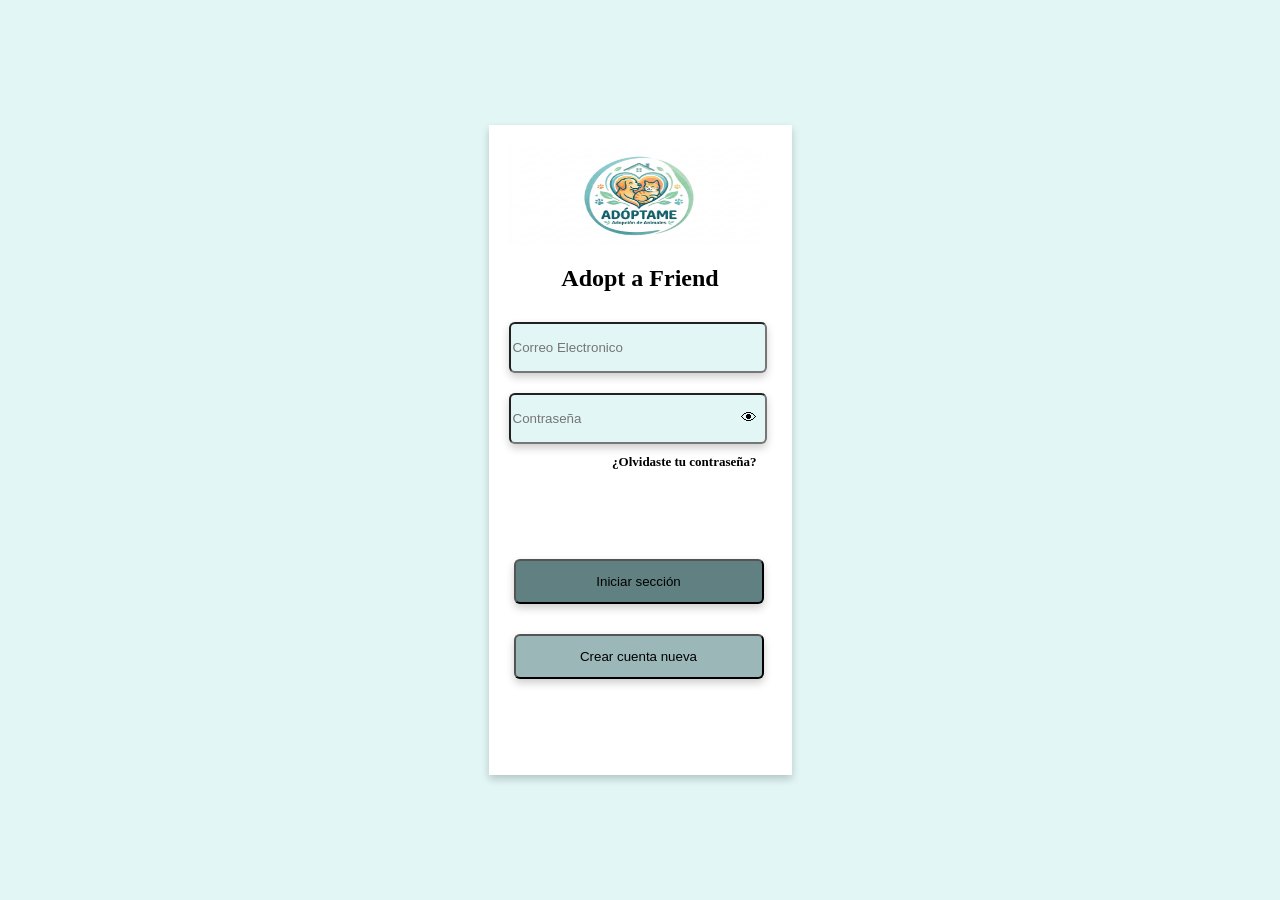
<file: Pagina1.html>
<!DOCTYPE html>
<html lang="en">
<head>
    <meta charset="UTF-8">
    <meta name="viewport" content="width=device-width, initial-scale=1.0">
    <title>Adopt a Friend</title>
    <link rel="stylesheet" href="Pagina1.css">
</head>
<body>
    <script src="Pagina1.js"></script>

    <div class="card">
        <div class="card-content">
            <img class="logo" src="img/Gemini_Generated_Image_v86t4wv86t4wv86t.png" alt="">
            <h2 class="titulo">Adopt a Friend</h2>
            <div class="login-box">


                <div class="box-usuario">
                    <input type="text" placeholder="Correo Electronico">
                </div>
                <div class="box-contraseña">
                    <input type="password" id="password" placeholder="Contraseña">
                    <span class="toggle" onclick="togglePassword()">👁</span>
                </div>
                <div class="box-olvidaste">
                    <a href="">¿Olvidaste tu contraseña?</a>
                </div>
                <div class="button-Inicio">
                    <button onclick="window.location.href='Pagina2.html'"  class="button1">Iniciar sección</button>
                </div>
                <div class="button-crear">
                    <button class="button2">Crear cuenta nueva</button>
                </div>
            </div>
        </div>
    </div>

</body>
</html>
</file>
<file: Pagina1.css>
body {
    background-color: #e2f6f6;
    display: flex;
    justify-content: center;
    align-items: center;
    height: 100vh;
    margin: 0;
}

.card {
    background-color: white;
    width: 303px;
    height: 650px;
    box-shadow: 0 4px 8px rgba(0,0,0,0.2);
}
.titulo {
    justify-content: center;
    align-items: center;
    display: flex;
}

.logo {
    width: 260px;
    height: 100px;
    margin: 20px;
    display: flex;
}

.login-box {
    width: 263px;
    margin: 10px;
    background: white;
    border-radius: 10px;
    text-align: center;
}

input {
    background: #e2f6f6;
    border-radius: 6px;
    box-shadow: 0 4px 8px rgba(0,0,0,0.2);
    margin: 10px;
    width: 250px;
    height: 45px;
    
}

.button1 {
    background: #618081;
    width: 250px;
    height: 45px;
    border-radius: 6px;
    box-shadow: 0 4px 8px rgba(0,0,0,0.2);
    margin: 15px;
    cursor: pointer;
}

.button2 {
    background: #9bb7b8;
    width: 250px;
    height: 45px;
    border-radius: 6px;
    box-shadow: 0 4px 8px rgba(0,0,0,0.2);
    margin: 15px;
    cursor: pointer;
}

.box-olvidaste {
    margin: 30px;
    font-size: small;
    position: relative;
    padding: 15px;
}

a {
    text-decoration: none;
    color: black;
    cursor: pointer;
    position: absolute;
    top: -30px;
    right: -25px;
    text-decoration: none;
    font-weight: bold;

}

a:hover {
    color: #618081;
}

.box-contraseña {
    position: relative;

}

.toggle {
    position: absolute;
    right: 5px;
    top: 50%;
    transform: translateY(-50%);
    cursor: pointer;
}
</file>
